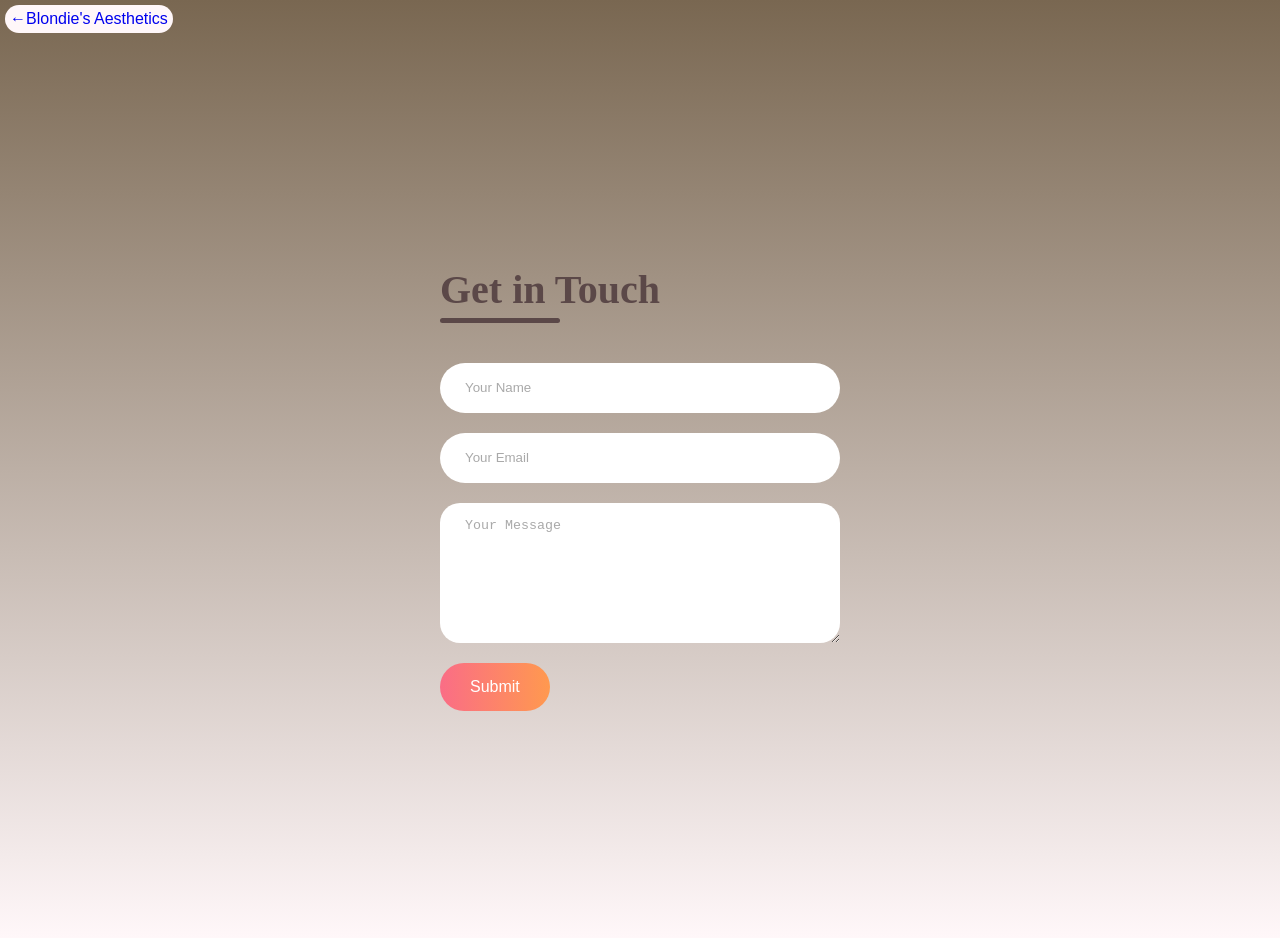
<file: contact.html>
<!DOCTYPE html>
<html lang="en">
<head>
    <meta charset="UTF-8">
    <meta name="viewport" content="width=device-width, initial-scale=1.0">
    <title>Blondie's Aesthetics Contact From</title>
    <link rel="stylesheet" href="contact.css">
</head>
<body>
    <header>
        <button><a href="index.html">&larr;Blondie's Aesthetics</a></button>
    </header>
    <div class="contact-container">
        <form action="" class="contact">
            <div class="contact-title">
                <h2>Get in Touch</h2>
                <hr>
            </div>
            <input type="text" name="name" placeholder="Your Name" class="contact-inputs" required>
            <input type="email" name="email" placeholder="Your Email" class="contact-inputs" required>
            <textarea name="message" placeholder="Your Message" class="contact-inputs" required></textarea>
            <button type="submit">Submit</button>
        </form>
    </div>
</body>
</html>
</file>
<file: contact.css>
* {
    padding: 0;
    margin: 0;
    box-sizing: border-box;
}
body {
    font-family: 'Outfit';
    background: linear-gradient(180deg, #796751,#fff7f9);
}
header button {
    font-size: 16px;
    text-decoration: none;
    padding: 5px;
    margin: 5px;
    background-color: #fff7f9;
    border: none;
    border-radius: 50px;
}
button a {
    text-decoration: none;
}
.contact-container {
    height: 100vh;
    display: flex;
    align-items: center;
    justify-content: space-evenly;
}
.contact {
    display: flex;
    flex-direction: column;
    align-items: start;
    gap: 20px;
}
.contact-title h2 {
    font-weight: 600;
    color: rgb(91, 72, 72);
    font-size: 40px;
    margin-bottom: 5px;
}
.contact-title hr {
    border: none;
    width: 120px;
    height: 5px;
    background-color: rgb(91, 72, 72);
    border-radius: 10px;
    margin-bottom: 20px;
}
.contact-inputs {
    width: 400px;
    height: 50px;
    border: none;
    outline: none;
    padding-left: 25px;
    font-weight: 500;
    color: #666;
    border-radius: 50px;
}
.contact textarea {
    height: 140px;
    padding-top: 15px;
    border-radius: 20px;
}
.contact-inputs:focus {
    border: 2px solid #666;
}
.contact-inputs::placeholder {
    color: #a9a9a9;
}
.contact button {
    display: flex;
    align-items: center;
    padding: 15px 30px;
    font-size: 16px;
    color: #fff;
    gap: 10px;
    border: none;
    border-radius: 50px;
    background: linear-gradient(270deg, #ff994f,#fa6d86);
}
</file>
